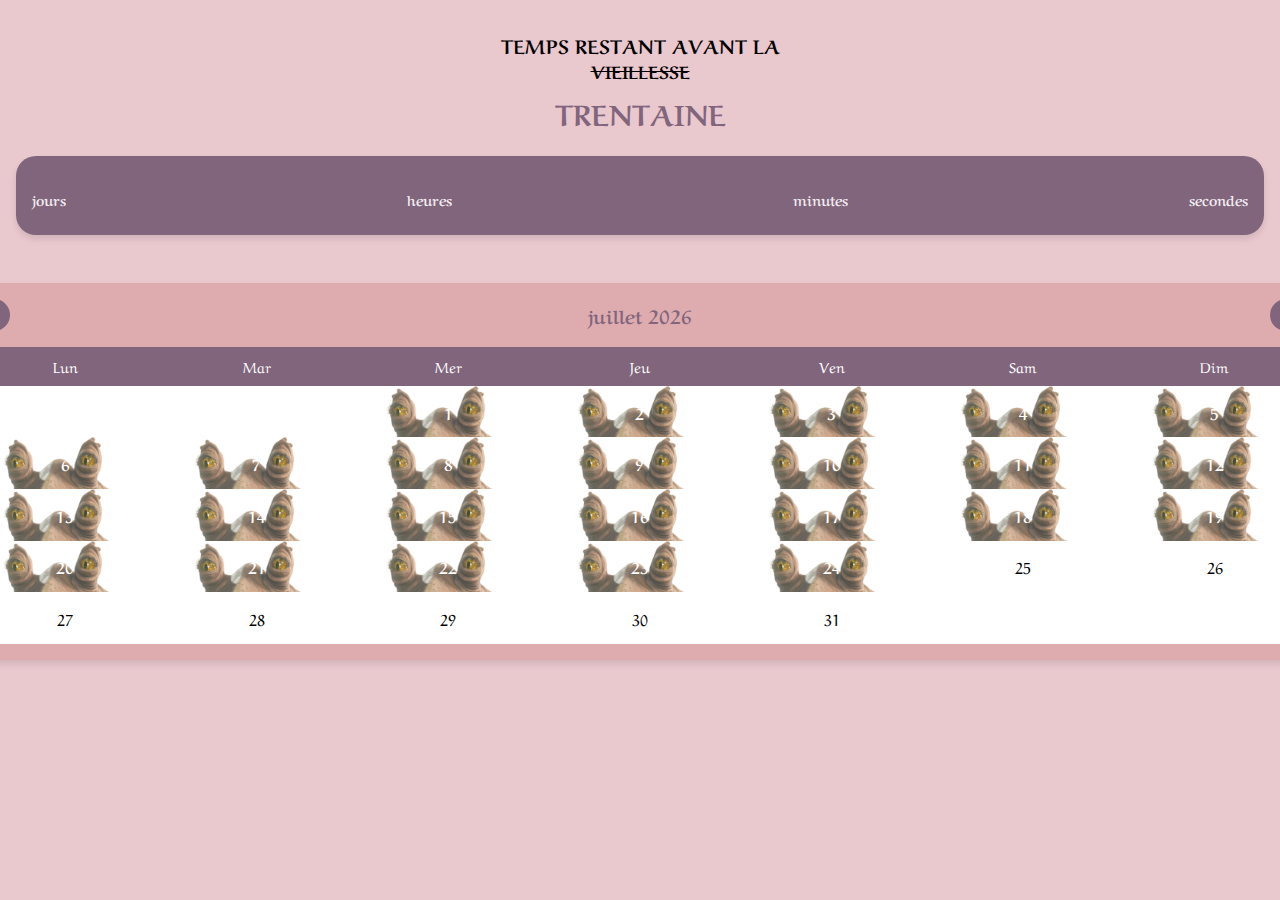
<file: index.html>
<!DOCTYPE html>
<html lang="fr">
<head>
    <meta charset="UTF-8">
    <meta name="viewport" content="width=device-width, initial-scale=1.0">
    <title>C'est triste de vieillir</title>
    <link rel="stylesheet" href="styles.css">
    <link rel="preconnect" href="https://fonts.googleapis.com">
    <link rel="preconnect" href="https://fonts.gstatic.com" crossorigin>
    <link href="https://fonts.googleapis.com/css2?family=Aref+Ruqaa+Ink:wght@400;700&display=swap" rel="stylesheet">
</head>
<body>
    <main>
        <section class="anniversaire-container">
            <h2 id="anniversaire-message" class="anniversaire-message">Joyeux Anniversaire !</h2>
        </section>

        <section class="countdown__container">
            <h1 class="countdown__title">
                Temps restant avant la 
                <div class="countdown__title__content">
                    <div class="title--old">vieillesse</div>
                    <div class="title--trentaine">trentaine</div>
                </div>
            </h1>
            <div id="countdown" class="countdown">
                <div class="countdown-timer">
                    <span id="days"></span>
                    <span>jours</span>
                </div>
                <div class="countdown-timer">
                    <span id="hours"></span>
                    <span>heures</span>
                </div>
                <div class="countdown-timer">
                    <span id="minutes"></span>
                    <span>minutes</span>
                </div>
                <div class="countdown-timer">
                    <span id="seconds"></span>
                    <span>secondes</span>
                </div>
            </div>
        </section>

        <section class="calendar-container">
            <div class="calendar-header">
                <button id="prevMonth" class="calendar-nav-button">&#10094;</button>
                <h2 id="monthYear"></h2>
                <button id="nextMonth" class="calendar-nav-button">&#10095;</button>
            </div>
            <table class="calendar">
                <thead>
                    <tr>
                        <th>Lun</th>
                        <th>Mar</th>
                        <th>Mer</th>
                        <th>Jeu</th>
                        <th>Ven</th>
                        <th>Sam</th>
                        <th>Dim</th>
                    </tr>
                </thead>
                <tbody id="calendarBody"></tbody>
            </table>
        </section>
    </main>

    <script src="script.js"></script>
</body>
</html>
</file>
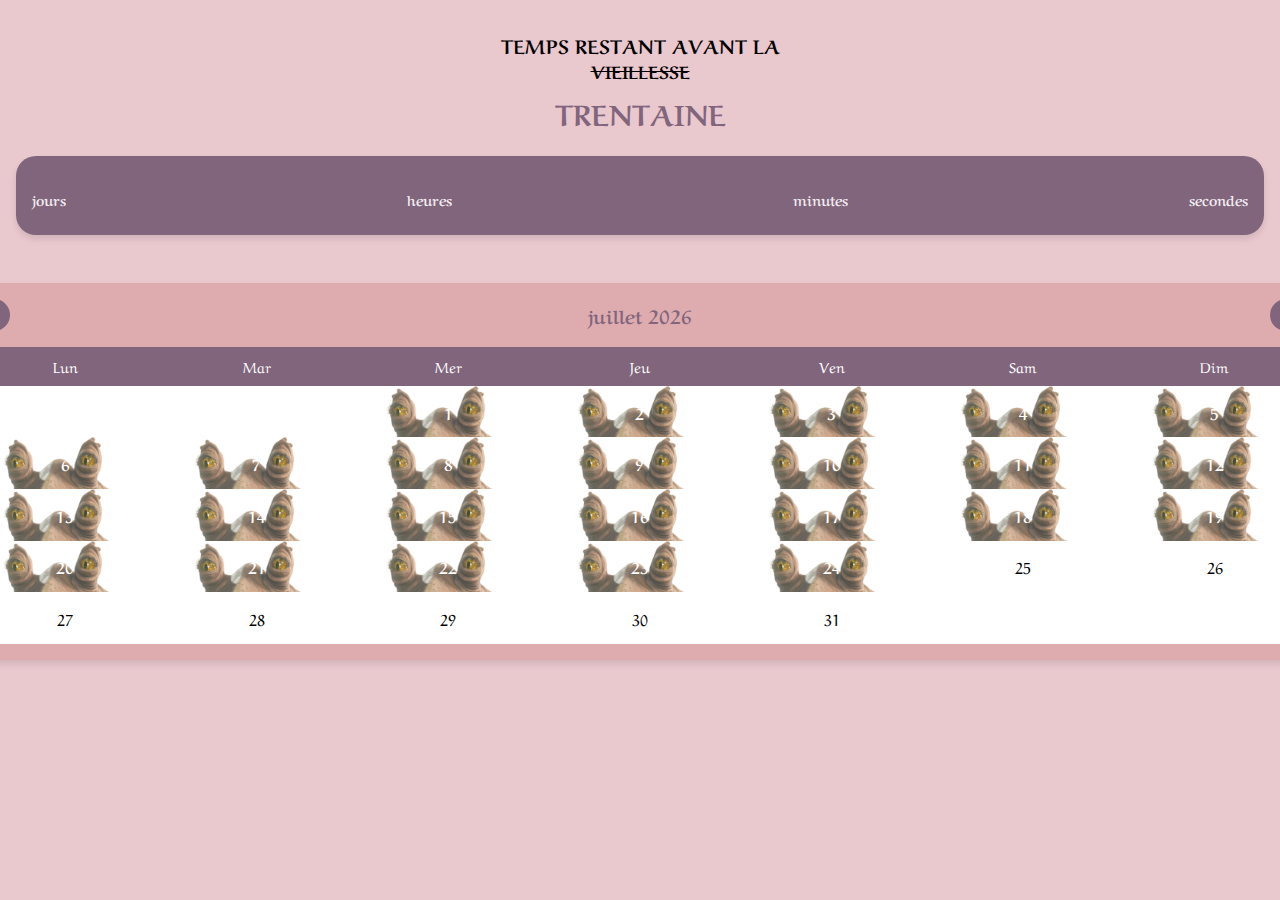
<file: timer.html>
<!DOCTYPE html>
<html lang="fr">
<head>
    <meta charset="UTF-8">
    <meta name="viewport" content="width=device-width, initial-scale=1.0">
    <title>C'est triste de vieillir</title>
    <link rel="stylesheet" href="styles.css">
    <link rel="preconnect" href="https://fonts.googleapis.com">
    <link rel="preconnect" href="https://fonts.gstatic.com" crossorigin>
    <link href="https://fonts.googleapis.com/css2?family=Aref+Ruqaa+Ink:wght@400;700&display=swap" rel="stylesheet">
</head>
<body>
    <main>
        <section class="anniversaire-container">
            <h2 id="anniversaire-message" class="anniversaire-message">Joyeux Anniversaire !</h2>
        </section>

        <section class="countdown__container">
            <h1 class="countdown__title">
                Temps restant avant la 
                <div class="countdown__title__content">
                    <div class="title--old">vieillesse</div>
                    <div class="title--trentaine">trentaine</div>
                </div>
            </h1>
            <div id="countdown" class="countdown">
                <div class="countdown-timer">
                    <span id="days"></span>
                    <span>jours</span>
                </div>
                <div class="countdown-timer">
                    <span id="hours"></span>
                    <span>heures</span>
                </div>
                <div class="countdown-timer">
                    <span id="minutes"></span>
                    <span>minutes</span>
                </div>
                <div class="countdown-timer">
                    <span id="seconds"></span>
                    <span>secondes</span>
                </div>
            </div>
        </section>

        <section class="calendar-container">
            <div class="calendar-header">
                <button id="prevMonth" class="calendar-nav-button">&#10094;</button>
                <h2 id="monthYear"></h2>
                <button id="nextMonth" class="calendar-nav-button">&#10095;</button>
            </div>
            <table class="calendar">
                <thead>
                    <tr>
                        <th>Lun</th>
                        <th>Mar</th>
                        <th>Mer</th>
                        <th>Jeu</th>
                        <th>Ven</th>
                        <th>Sam</th>
                        <th>Dim</th>
                    </tr>
                </thead>
                <tbody id="calendarBody"></tbody>
            </table>
        </section>
    </main>

    <script src="script.js"></script>
</body>
</html>
</file>
<file: styles.css>
:root {
    --primary-color: #E9C8CE;
    --secondary-color: #81657C;
}

* {
    box-sizing: border-box;
    margin: 0;
    padding: 0;
}

body {
    background-color: var(--primary-color);
    font-family: "Aref Ruqaa Ink", serif;
    min-height: 100vh;
    width: 100%;
    overflow-x: hidden;
}

main {
    display: flex;
    flex-direction: column;
    gap: 2rem;
    padding: 1rem;
    width: 100%;
}

/* Countdown styles */
.countdown__container {
    width: 100%;
    padding: 1rem 0;
    text-align: center;
}

.countdown__title {
    font-size: 1.2rem;
    margin-bottom: 1.5rem;
    text-transform: uppercase;
    line-height: 1.4;
    text-align: center;
}

.countdown__title__content {
    display: flex;
    flex-direction: column;
    gap: 0.5rem;
    align-items: center;
}

.title--old {
    text-decoration: line-through;
    font-size: 1.1rem;
}

.title--trentaine {
    font-size: 1.8rem;
    color: var(--secondary-color);
}

.countdown {
    font-weight: bold;
    display: flex;
    justify-content: space-between;
    background-color: var(--secondary-color);
    width: 100%;
    padding: 1.5rem 1rem;
    border-radius: 20px;
    box-shadow: 0 4px 6px rgba(0, 0, 0, 0.1);
}

.countdown-timer {
    display: flex;
    flex-direction: column;
    align-items: center;
    gap: 0.5rem;
}

.countdown-timer span:first-child {
    color: white;
    font-size: 1.8rem;
    font-weight: 700;
}

.countdown-timer span:last-child {
    color: rgba(255, 255, 255, 0.9);
    font-size: 0.9rem;
}

/* Calendar styles */
.calendar-container {
    background: #DEABAF;
    width: 110%; /* Augmentation de la largeur */
    margin-left: -5%; /* Centrage */
    padding: 1rem;
    border-radius: 20px;
    box-shadow: 0 4px 6px rgba(0, 0, 0, 0.1);
}

.calendar-header {
    display: flex;
    justify-content: space-between;
    align-items: center;
    margin-bottom: 1rem;
    padding: 0 0.5rem;
}

.calendar-header h2 {
    font-size: 1.2rem;
    color: var(--secondary-color);
    text-align: center;
    flex-grow: 1;
}

.calendar-nav-button {
    background: var(--secondary-color);
    border: none;
    color: white;
    width: 2rem;
    height: 2rem;
    border-radius: 50%;
    font-size: 1rem;
    cursor: pointer;
    display: flex;
    align-items: center;
    justify-content: center;
}

.calendar {
    width: 100%;
    border-collapse: collapse;
    background: white;
    border-radius: 15px;
    overflow: hidden;
}

.calendar thead {
    background: var(--secondary-color);
    color: white;
}

.calendar th,
.calendar td {
    width: calc(100% / 7);
    text-align: center;
    padding: 0.8rem 0;
    font-size: 1rem;
}

.calendar th {
    font-weight: normal;
    padding: 0.5rem 0;
    font-size: 0.9rem;
}

.calendar td {
    text-align: center;
}

.calendar td:not(.empty) {
    cursor: pointer;
}

.calendar td.past-day {
    background-size: cover;
    background-repeat: no-repeat;
    opacity: 0.8;
    font-weight: 900;
    color: white;
}

/* Animation styles */
.anniversaire-container {
    position: fixed;
    top: 0;
    left: 0;
    width: 100%;
    height: 100%;
    background: var(--primary-color);
    z-index: 9999;
    overflow: hidden;
}

.anniversaire-message {
    font-size: 2rem;
    color: #ff4081;
    text-align: center;
    position: absolute;
    top: 50%;
    left: 50%;
    transform: translate(-50%, -50%);
    width: 100%;
    display: none;
}

@keyframes flyUp {
    to {
        transform: translateY(-1500px); /* Un peu plus loin pour s'assurer que tous les ballons sortent */
    }
}

.balloon {
    position: absolute;
    width: 60px; /* Légèrement plus petits pour en mettre plus */
    height: auto;
    opacity: 1; /* Opacité maximale */
}

/* Empty cell style */
.empty {
    background: rgba(255, 255, 255, 0.5);
}

/* Today highlight */
.today {
    background: rgba(129, 101, 124, 0.1);
    font-weight: bold;
    color: var(--secondary-color);
}
</file>
